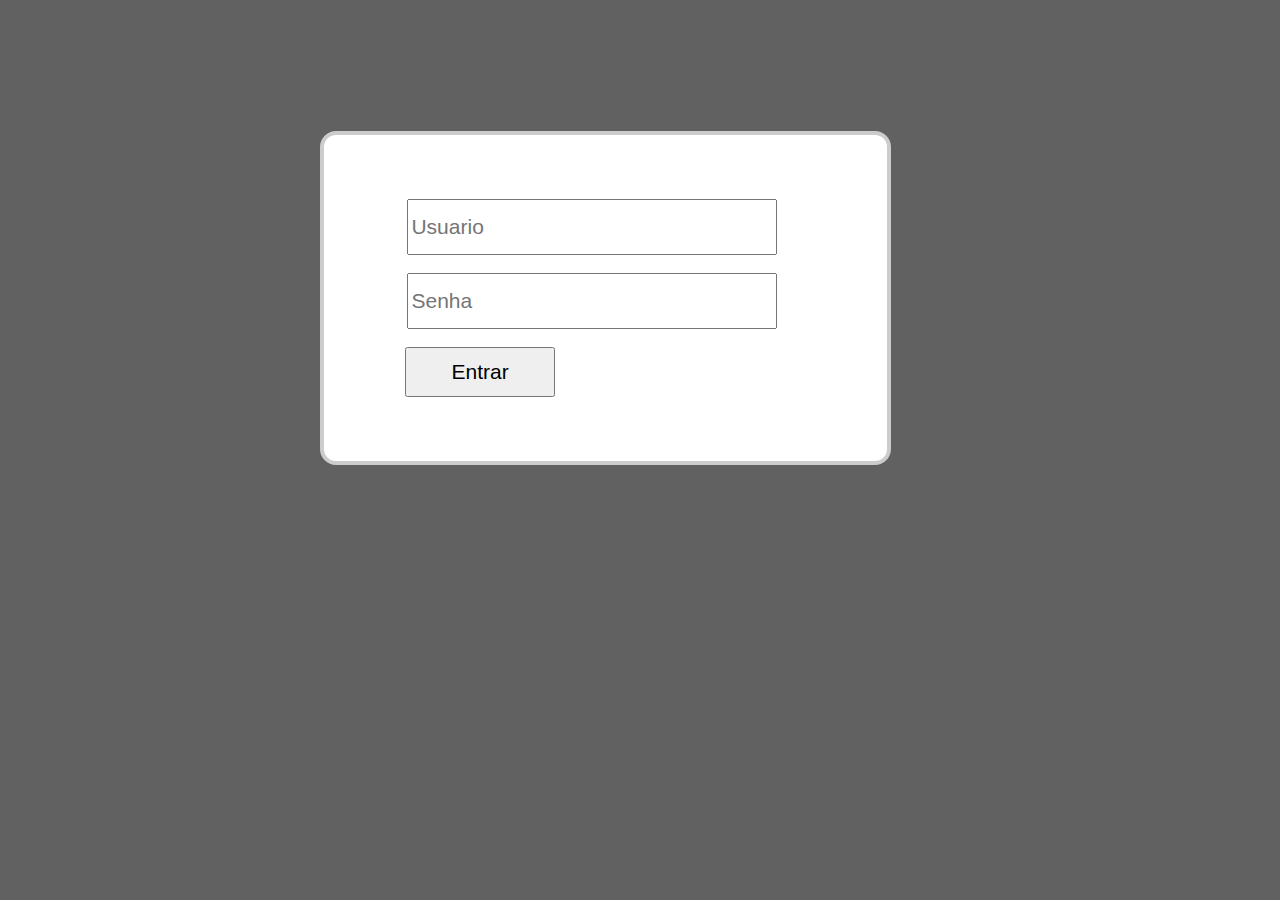
<file: controleloja/src/main/resources/templates/login.html>
<!DOCTYPE html>
<html lang="pt-br" xmlns:th="http://www.thymeleaf.org">

 <head>

   
   <!--Arquivos CSS do Framework Materialize-->
   <!--<link type="text/css" rel="stylesheet" href="css/alteracoes.css" media="screen,projection" />-->
   

   <meta charset="UTF-8"> 
   <meta name="viewport" content="width=device-width, initial-scale=1.0"/>
   
   <style>
   
    body{
      background-color: #616161;
    
    } 
    
    .card-color{
      background-color: white;
    
    
    }
     
    .login-card {
	  border: 4px solid #ccc !important;
      padding: 4.01em 13%;
      border-radius: 16px;
 	  position: absolute;
 	  left: 25%;
      top: 131px;
	  width: 18%;
      margin-left: 0px;
      margin-right: 0px;
	  		
     }  

	.login-input {
		width: 157%;
        max-width: 500px;
        height: 50px;
        margin-left: -36%;
        font-size: 21px;
			
	}
	
	.botao{
		min-width: 150px;
		height: 50px;
		font-size: 21px;
		margin-top: 18px;
		margin-left: -37%;
	}
   
   </style>   
   
   <title>Sistema Loja</title>
 </head>
 
  <body>
  
      <div class="login-card card-color"> 
       
          <form action="/acessar" method="post">

					<div class="">
						<input class="login-input" type="text" name="username" placeholder="Usuario">
						<span data-placeholder="&#xe82a;"></span>
					</div>
					 <br/>	
					<div class="">
						<input class="login-input" type="password" name="password" placeholder="Senha">
						<span data-placeholder="&#xe80f;"></span>
					</div>

			    <div>
				   <button class="botao"> Entrar </button>
				</div>
				
		       <input type="hidden" th:name="${_csrf.parameterName}" th:value="${_csrf.token}"/>		
		  </form>
                  
      </div>
      
 </body>
</html>
</file>
